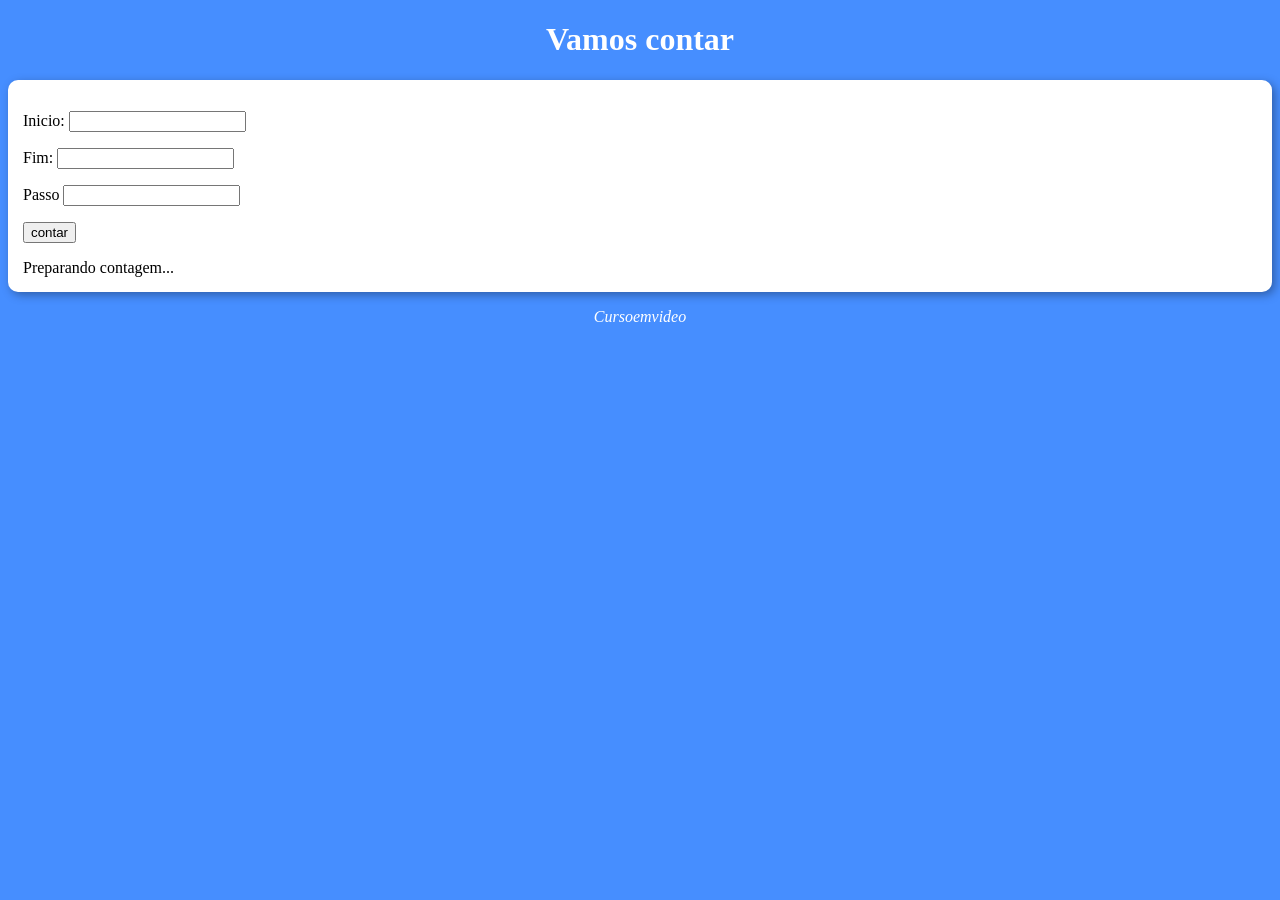
<file: exercicio16/index.html>
<!DOCTYPE html>
<html lang="pt-BR">
<head>
    <meta charset="UTF-8">
    <meta name="viewport" content="width=device-width, initial-scale=1.0">
    <link rel="stylesheet" href="style.css">
    <title>Vamos contar</title>
</head>
<body>
    <header>
        <h1>Vamos contar</h1>
    </header>
    <section>
        <div id="dados">
          <p>Inicio: <input type="number" name="inicio" id="txti"></p>
          <p>Fim: <input type="number" name="fim" id="txtf"></p>
          <p>Passo <input type="=number" name="passo" id="txtp"></p>
            <p>
                <input type="button" value="contar" onclick="contar()">
            </p>
        </div>

        <div id="res">
            Preparando contagem...
        </div>
    </section>
    <footer>
        <p>Cursoemvideo</p>
    </footer>
    <script src="index.js"></script>
</body>
</html>
</file>
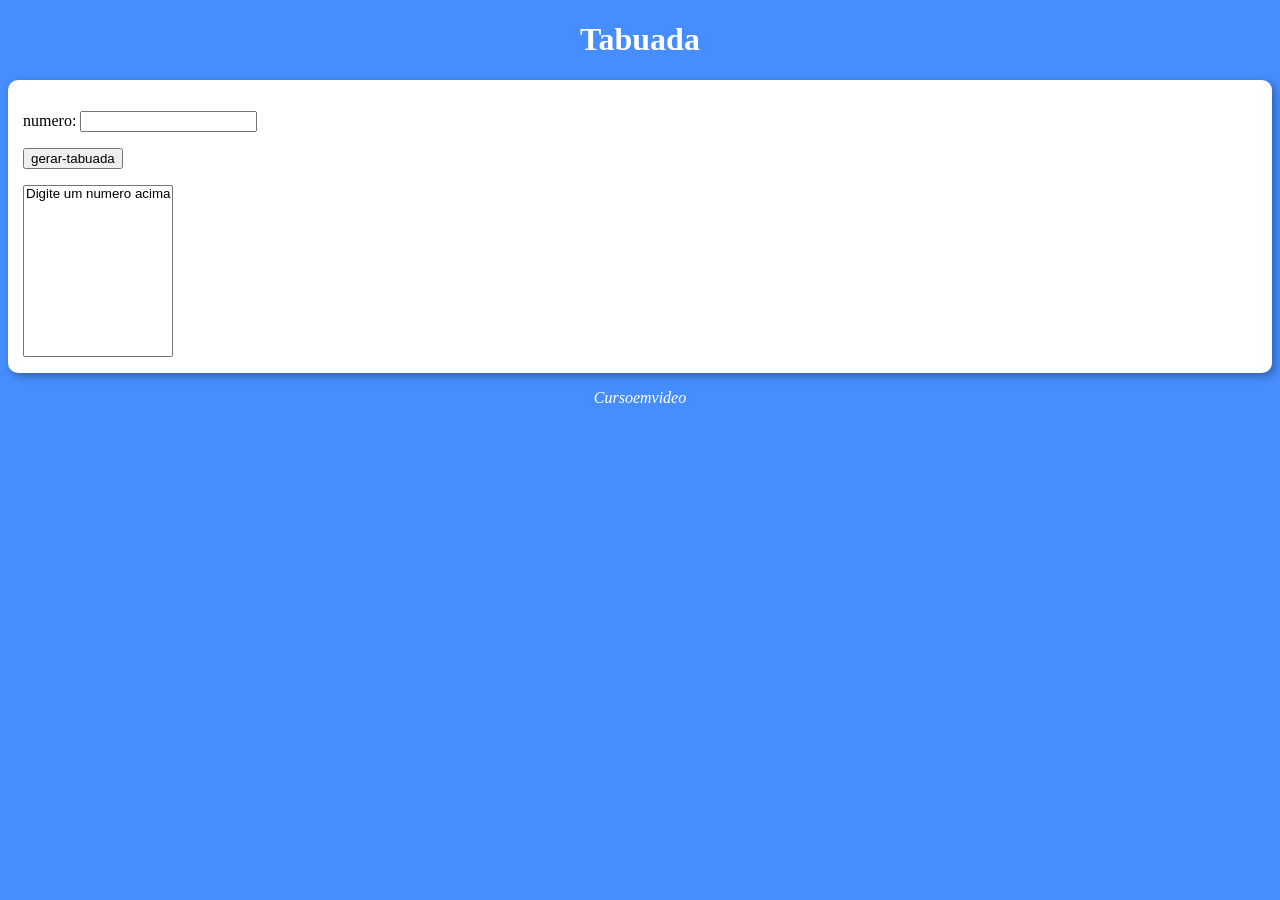
<file: exercicio17/index.html>
<!DOCTYPE html>
<html lang="pt-BR">
<head>
    <meta charset="UTF-8">
    <meta name="viewport" content="width=device-width, initial-scale=1.0">
    <link rel="stylesheet" href="style.css">
    <title>Tabuada</title>
</head>
<body>
    <header>
        <h1>Tabuada</h1>
    </header>
    <section>
        <div id="dados">
          <p>numero: <input type="number" name="num" id="txtn"></p>
            <p>
                <input type="button" value="gerar-tabuada" onclick="tabuada()">
            </p>
        </div>

        <div>
            <select name="tabuada" id="seltab" size="10">
                <option>Digite um numero acima</option>
            </select>
        </div>
    </section>
    <footer>
        <p>Cursoemvideo</p>
    </footer>
    <script src="index.js"></script>
</body>
</html>
</file>
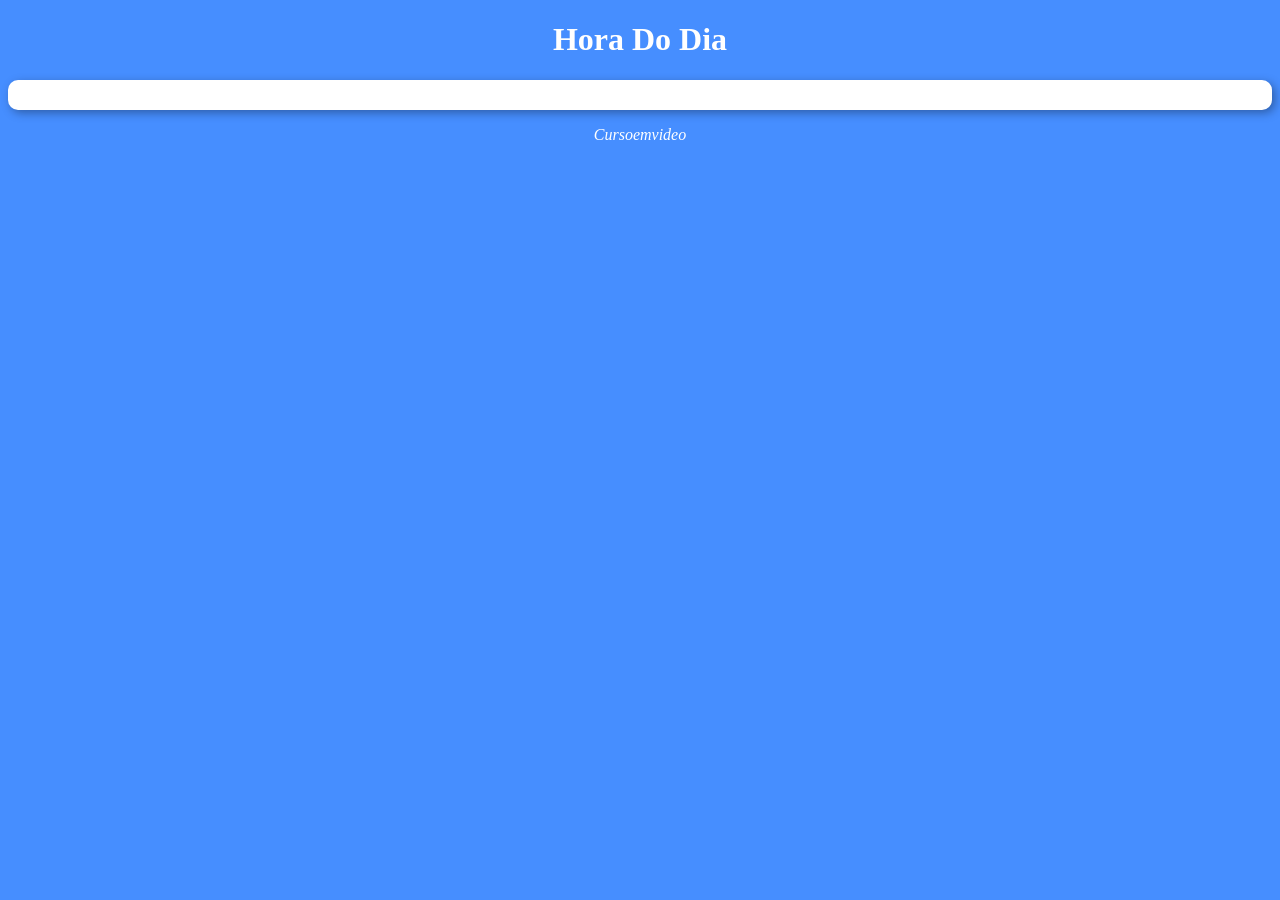
<file: aula12-exercicio/modelo/index.html>
<!DOCTYPE html>
<html lang="pt-BR">
<head>
    <meta charset="UTF-8">
    <meta name="viewport" content="width=device-width, initial-scale=1.0">
    <link rel="stylesheet" href="style.css">
    <title>Hora do Dia</title>
</head>
<body onload="carregar()">
    <header>
        <h1>Hora Do Dia</h1>
    </header>
    <section>
        <div id="msg">
            
        </div>

        <div>

        </div>
    </section>
    <footer>
        <p>Cursoemvideo</p>
    </footer>
    <script src="index.js"></script>
</body>
</html>
</file>
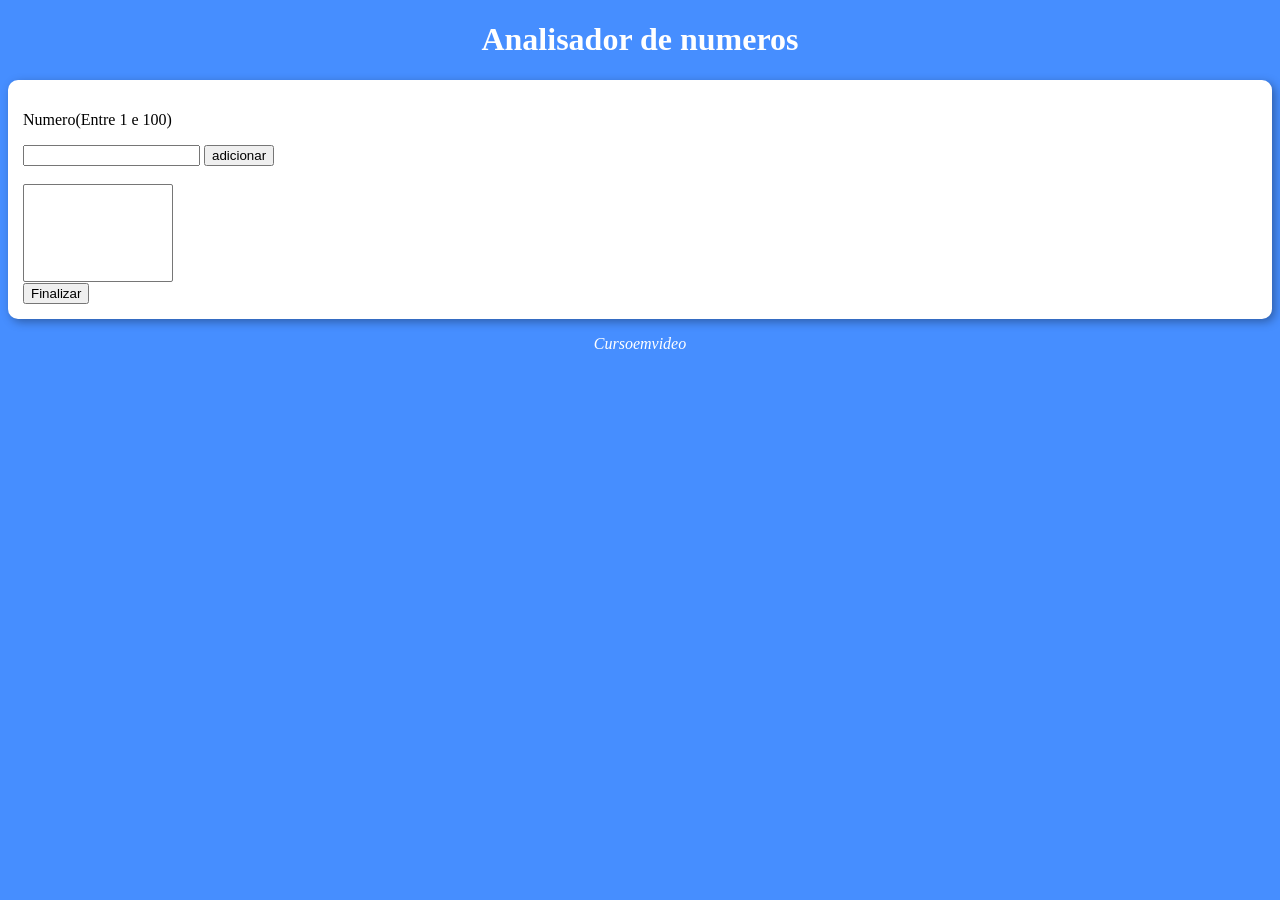
<file: exercicio18/modelo/index.html>
<!DOCTYPE html>
<html lang="pt-BR">
<head>
    <meta charset="UTF-8">
    <meta name="viewport" content="width=device-width, initial-scale=1.0">
    <link rel="stylesheet" href="style.css">
    <title>Analisador de numeros</title>
</head>
<body>
    <header>
        <h1>Analisador de numeros</h1>
    </header>
    <section>
        <div>
            <p>Numero(Entre 1 e 100)</p> <input type="number" name="Numero" id="num">
            <input type="button" value="adicionar" onclick="adicionar()">
            <br><br> <select name="flista" id="flista" size="6"></select>
            <br><input type="button" value="Finalizar" onclick="finalizar()">
            </div>
        <div id="res">
            
        </div>
    </section>
    <footer>
        <p>Cursoemvideo</p>
    </footer>
    <script src="index.js"></script>
</body>
</html>
</file>
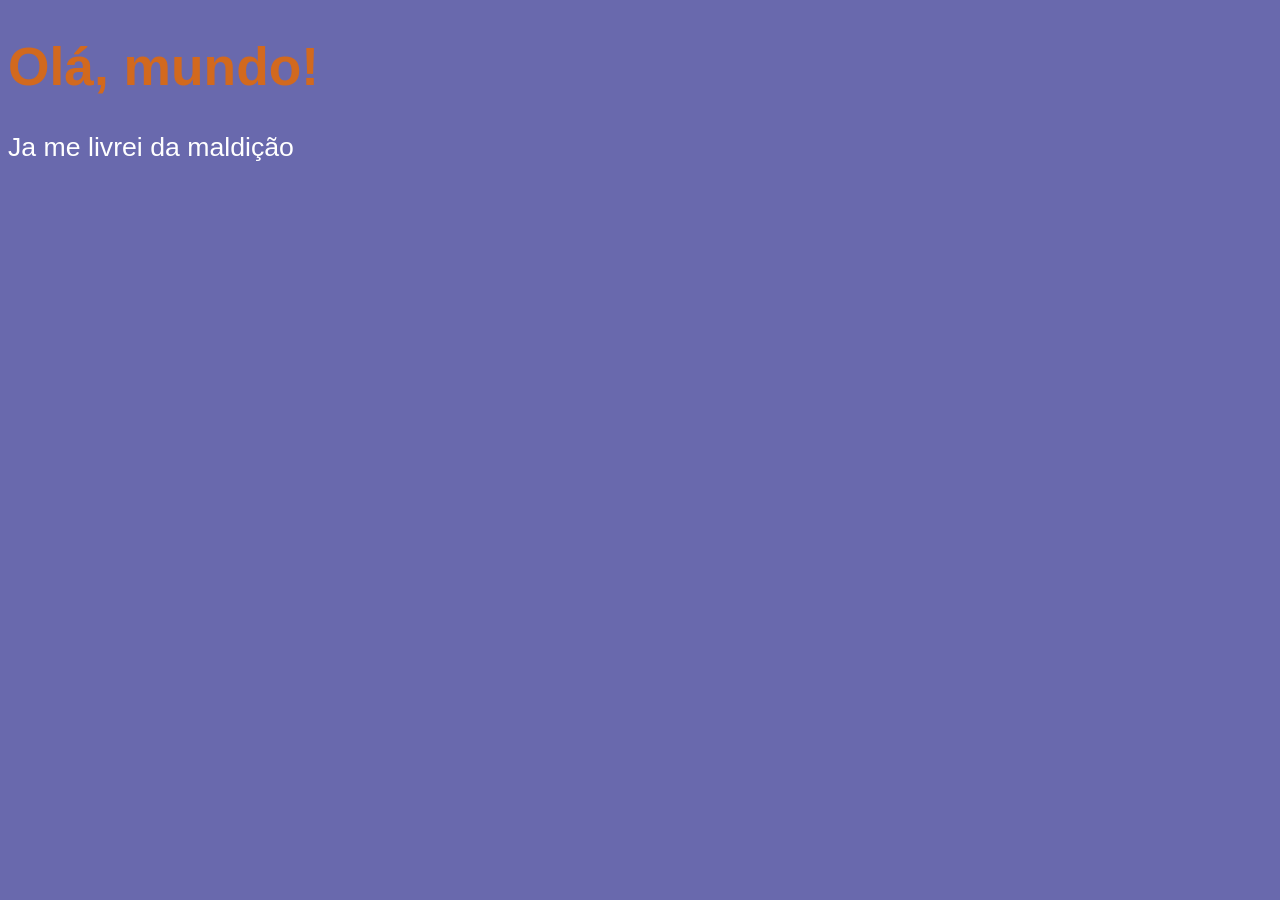
<file: aula04/ex001.html>
<!DOCTYPE html>
<html lang="pt-br">
<head>
    <meta charset="UTF-8">
    <meta name="viewport" content="width=device-width, initial-scale=1.0">
    <style>
        body{
            background-color: rgb(105,105,173);
            color: white;
            font: normal 20pt arial;
        }
        h1 {
            color: chocolate;
        }
    </style>
    <title>Meu primeiro programa...</title>
</head>
<body>
    <h1>Olá, mundo!</h1>
    <p>Ja me livrei da maldição</p>
    <script>
        window.alert('Minha primeira mensagem')
        window.confirm('Esta gostando de JS')
        window.prompt("Qual o seu nome?")
    </script>
</body>
</html>
</file>
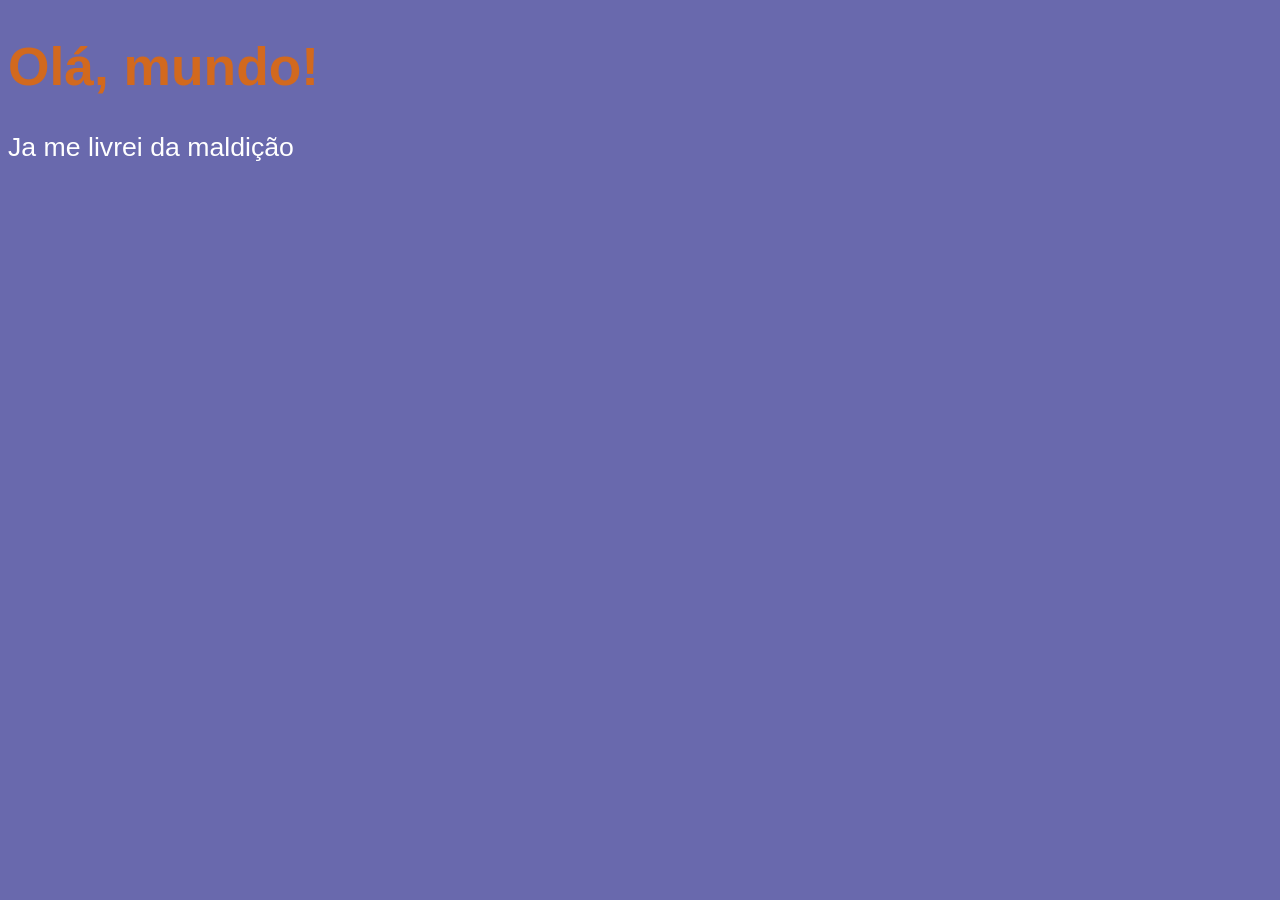
<file: aula06/ex002.html>
<!DOCTYPE html>
<html lang="pt-br">
<head>
    <meta charset="UTF-8">
    <meta name="viewport" content="width=device-width, initial-scale=1.0">
    <style>
        body{
            background-color: rgb(105,105,173);
            color: white;
            font: normal 20pt arial;
        }
        h1 {
            color: chocolate;
        }
    </style>
    <title>Meu primeiro programa...</title>
</head>
<body>
    <h1>Olá, mundo!</h1>
    <p>Ja me livrei da maldição</p>
    <script>
        //window.alert('Minha primeira mensagem')
        //window.confirm('Esta gostando de JS')
        var nome = window.prompt("Qual o seu nome?")
        var idade = window.prompt("Qual a sua idade: ")
        window.alert('é um grande prazer em te conhecer, ' + nome)
        window.alert('Sua idade é ' +idade)
    </script>
</body>
</html>
</file>
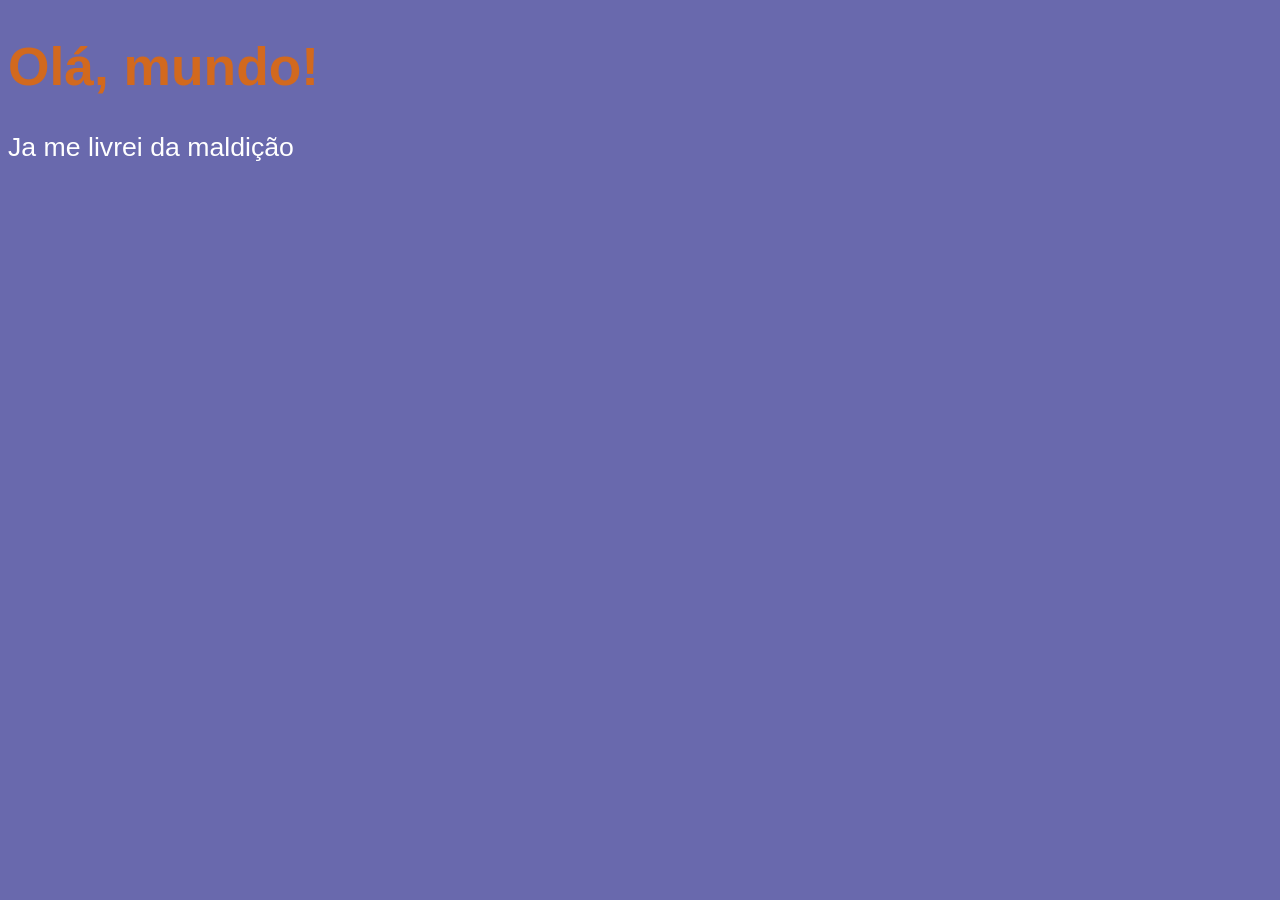
<file: aula06/ex003.html>
<!DOCTYPE html>
<html lang="pt-br">
<head>
    <meta charset="UTF-8">
    <meta name="viewport" content="width=device-width, initial-scale=1.0">
    <style>
        body{
            background-color: rgb(105,105,173);
            color: white;
            font: normal 20pt arial;
        }
        h1 {
            color: chocolate;
        }
    </style>
    <title>Meu primeiro programa...</title>
</head>
<body>
    <h1>Olá, mundo!</h1>
    <p>Ja me livrei da maldição</p>
    <script>
       var n1 = Number(window.prompt('Digite um numero: '))
       var n2 = Number(window.prompt('Digite outro numero: '))
       var s = n1 + n2
       window.alert(`A soma dos valores ${n1} e ${n2} e igual a ` + String(s))
    </script>
</body>
</html>
</file>
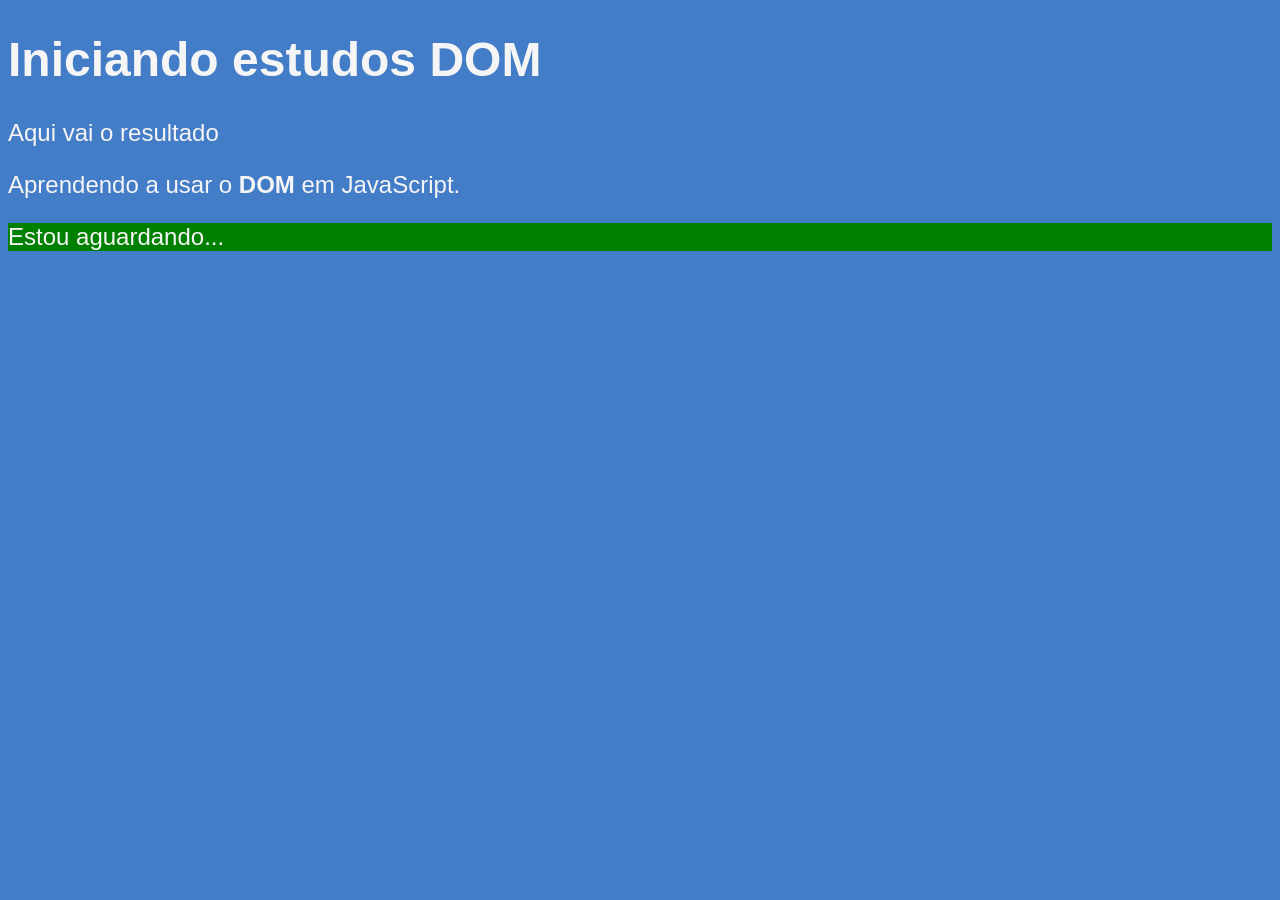
<file: aula09/ex005.html>
<!DOCTYPE html>
<html lang="pt-BR">
<head>
    <meta charset="UTF-8">
    <meta name="viewport" content="width=device-width, initial-scale=1.0">
    <title>Primeiros passos com Dom</title>
    <style>
        body{
            background-color: rgb(68,125,199);
            color: whitesmoke;
            font: normal 18pt arial;
        }
    </style>
</head>
<body>
    <h1>Iniciando estudos DOM</h1>
    <p>Aqui vai o resultado</p>
    <p>Aprendendo a usar o <strong>DOM</strong> em JavaScript.</p>
    <div id="msg">Clique em mim</div>
    <script>
        var corpo = window.document.body
        var p1 = window.document.getElementsByTagName('p')[0]
        var d = window.document.getElementById('msg')
        d.style.background = 'green'
        d.innerText = 'Estou aguardando...'
    </script>
</body>
</html>
</file>
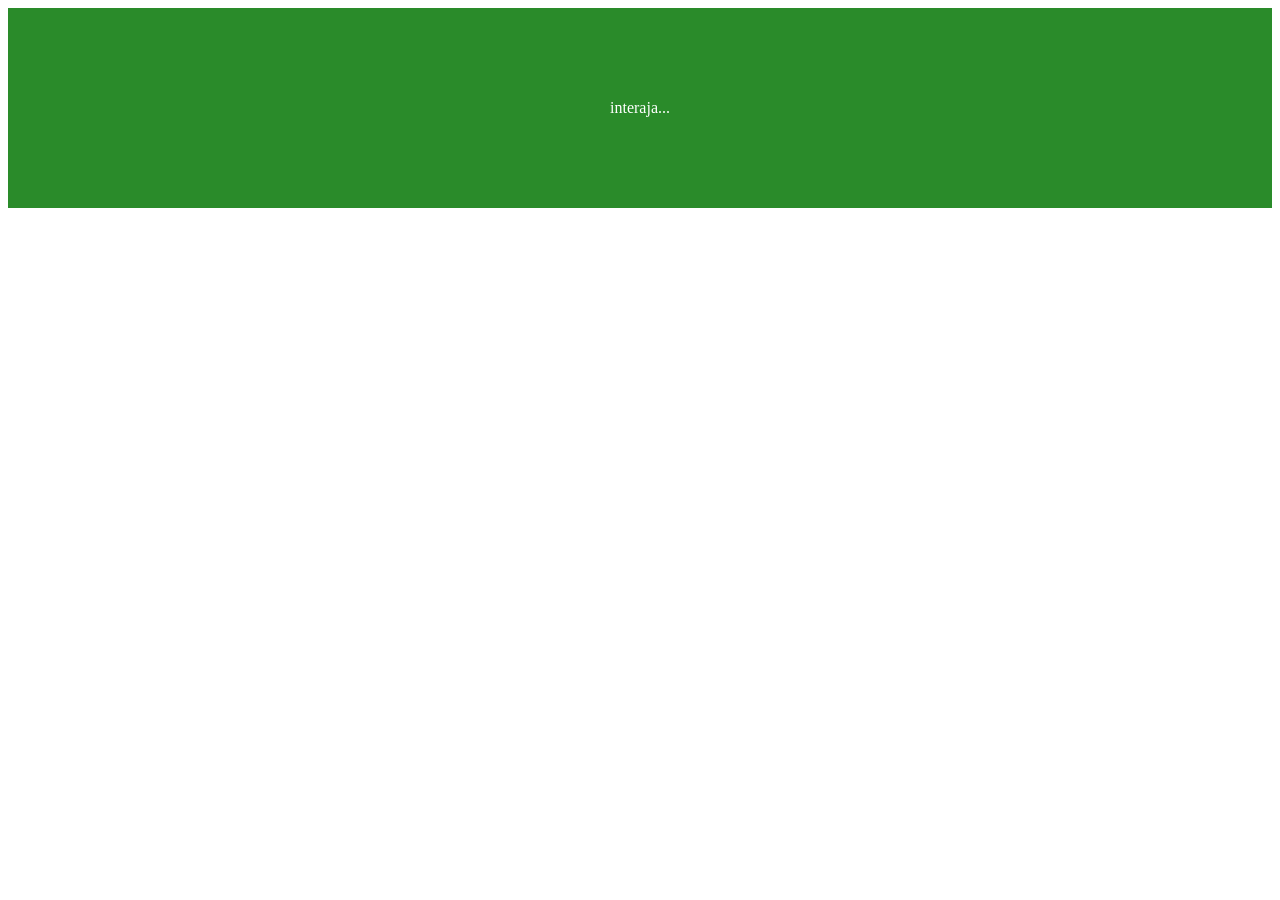
<file: aula10/ex006.html>
<!DOCTYPE html>
<html lang="pt-BR">
<head>
    <meta charset="UTF-8">
    <meta name="viewport" content="width=device-width, initial-scale=1.0">
    <title>Eventos DOM</title>
    <style>
        div#area {
            background-color: rgb(42, 139, 42);
            color: white;
            height: 200px;
            line-height: 200px;
            text-align: center;
        }
    </style>
</head>
<body>
<div id="area">
        interaja...
    </div>
    <script>
        var a = window.document.getElementById('area')
        a.addEventListener('click', clicar)
        a.addEventListener('mouseenter', enter)
        a.addEventListener('mouseout',sair)
        function clicar(){
            a.innerText = 'clicou!'
            a.style.background = 'red'
        }
        function enter(){
            a.innerText = 'Entrou'
        }
        function sair(){
            a.innerText='Saiu!'
            a.style.background = 'green'
        }
    </script>
</body>
</html>
</file>
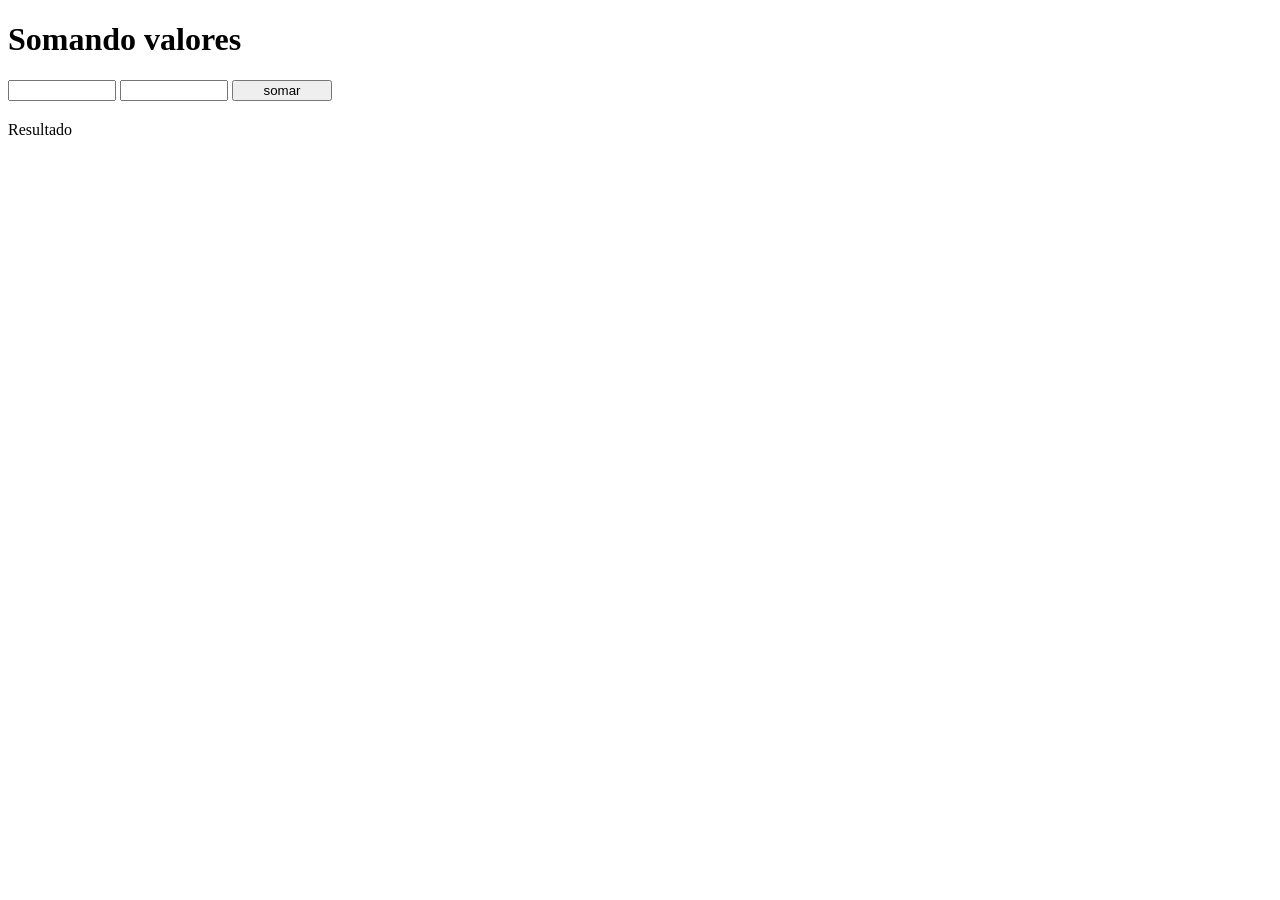
<file: aula10/ex007.html>
<!DOCTYPE html>
<html lang="pt-br">
<head>
    <meta charset="UTF-8">
    <meta name="viewport" content="width=device-width, initial-scale=1.0">
    <title>Somando numeros</title>
    <style>
        body {
            font: normal 18 pt Arial;
        }
        input {
            font: normal 18 pt;
            width: 100px;
        }
        div#res{
            margin-top: 20px;
        }
    </style>
</head>
<body>
    <h1>Somando valores</h1>
    <input type="number" name="txtn1" id="txtn1">
    <input type="number" name="txtn2" id="txtn2">
    <input type="button" value="somar" onclick="somar()">
    <div id="res">Resultado</div>
    <script>
        function somar() {
            var tn1 = window.document.getElementById('txtn1')
            var tn2 = window.document.querySelector('input#txtn2')
            var res = window.document.getElementById('res')
            var n1 = Number(tn1.value)
            var n2 = Number(tn2.value)
            var s = n1 + n2
            res.innerHTML = `A soma entre os valores ${n1} e ${n2} é: ${s}`
        }
    </script>
</body>
</html>
</file>
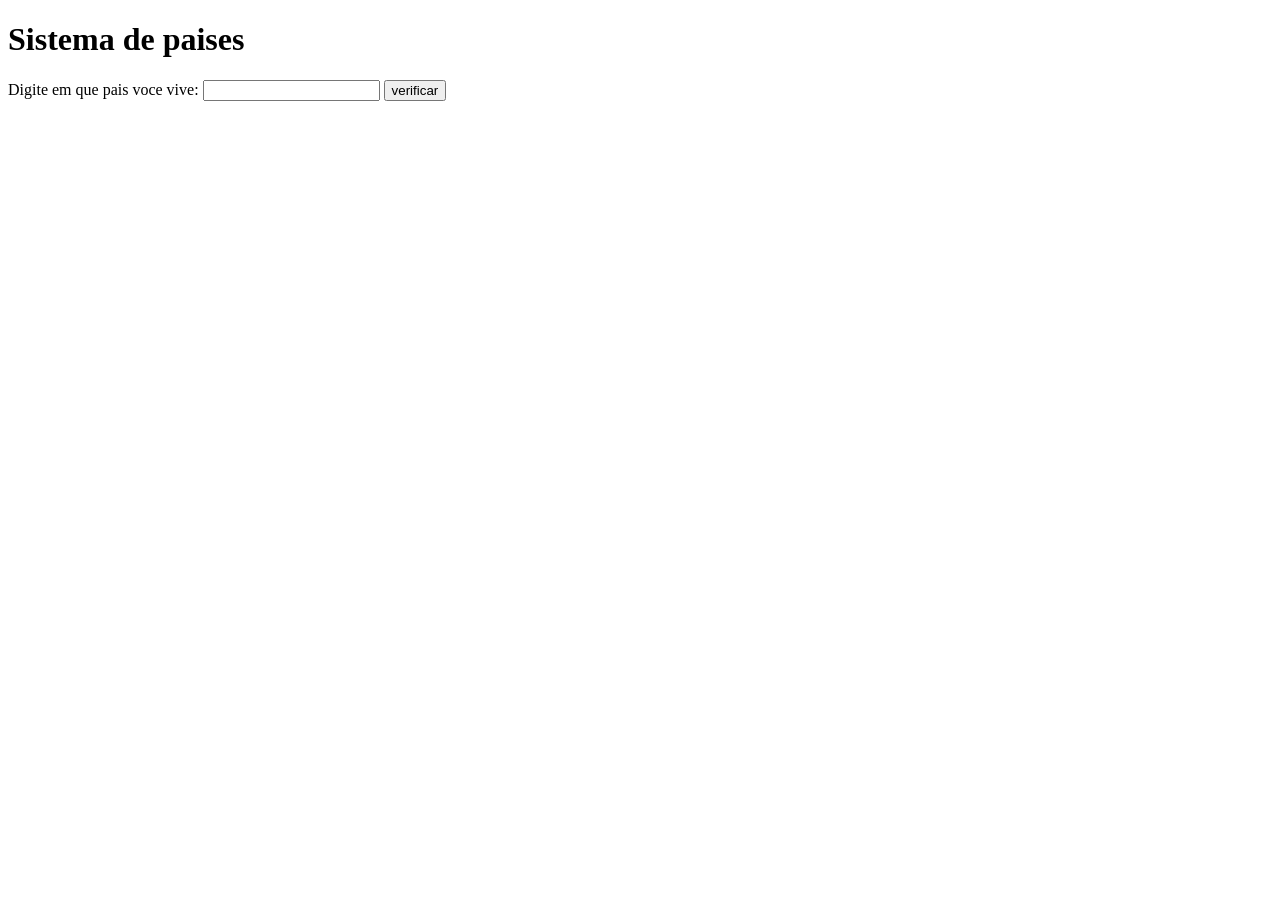
<file: aula11/ex009.html>
<!DOCTYPE html>
<htm lang="en">
<head>
    <meta charset="UTF-8">
    <meta name="viewport" content="width=device-width, initial-scale=1.0">
    <title>Pais</title>
</head>
<body>
    <h1>Sistema de paises</h1>
    Digite em que pais voce vive: <input type="text" name="txtpais" id="txtpais">
    <input type="button" value="verificar" onclick="checagem()">
    <div id="res"></div>
    <script>
        function checagem() {
            var pais = window.document.querySelector('input#txtpais')
            var res = window.document.querySelector('div#res')
            res.innerHTML = `Voce mora no pais ${pais}`
            if ('pais == Brasil') {
                res.innerHTML = 'Voce é brasileiro'
            } else {
                res.innerHTML = 'Voce é estrangeiro'
        }   
    }
    </script>
</body>
</htm
</file>
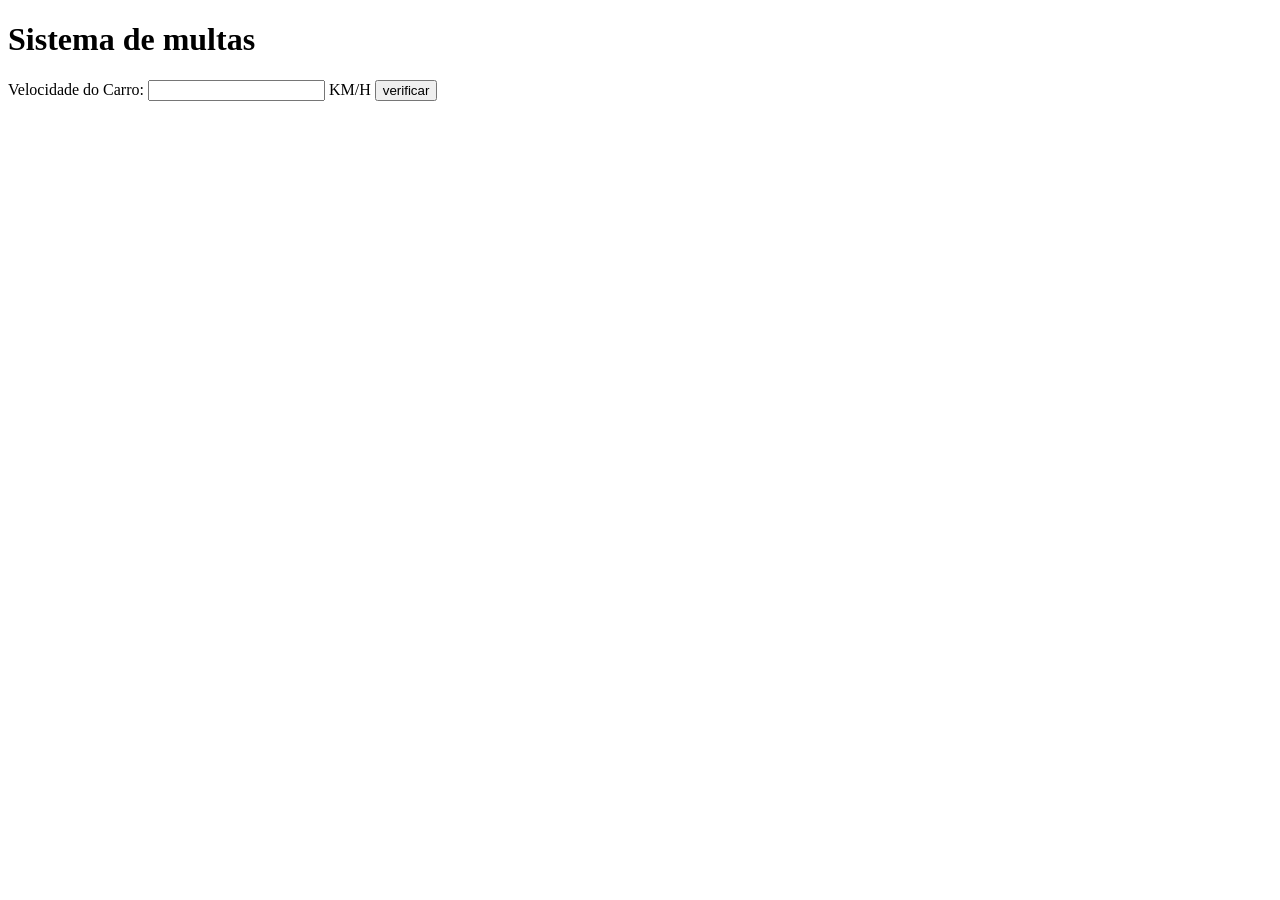
<file: aula11/ex10.html>
<!DOCTYPE html>
<html lang="en">
<head>
    <meta charset="UTF-8">
    <meta name="viewport" content="width=device-width, initial-scale=1.0">
    <title>Detran</title>
</head>
<body>
    <h1>Sistema de multas</h1>
    Velocidade do Carro: <input type="number" name="txtvel" id="txtvel"> KM/H
    <input type="button" value="verificar" onclick="calcular()">
    <div id="res"></div>
    <script>
        function calcular() {
         var txtvel = window.document.querySelector('input#txtvel')   
         var res = window.document.querySelector('div#res')
         var vel = Number(txtvel.value)
         res.innerHTML = `<p>Sua velocidade atual é de <strong>${vel}</strong> KM/H</p>`
         if (vel  > 60) {
            res.innerHTML += 'Voce esta multado por excesso de velocidade '
         }
         res.innerHTML += 'Dirija sempre com o cinto de segunranca'
        }
    </script>
</body>
</html>
</file>
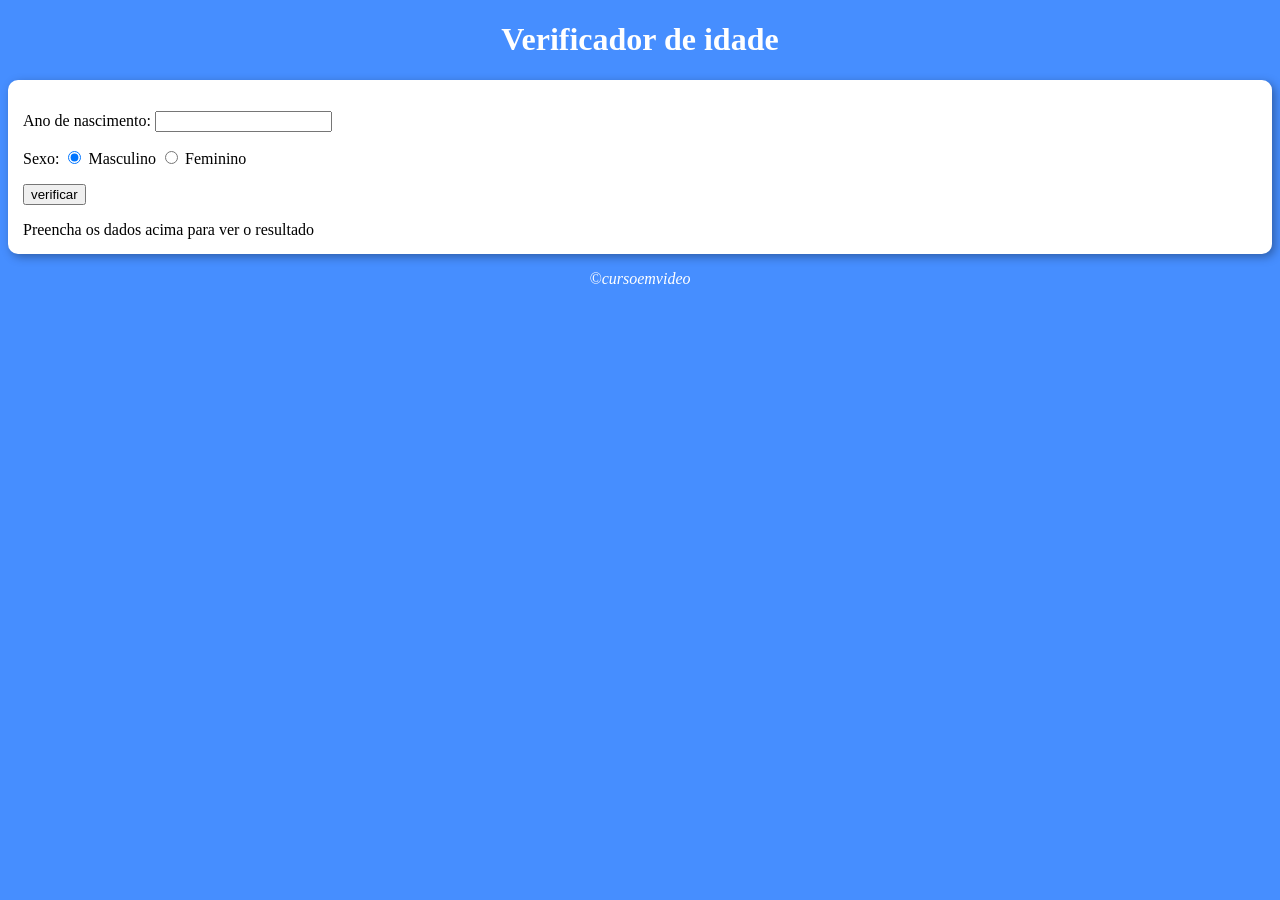
<file: aula12-exercicio/modelo2/modelo.html>
<!DOCTYPE html>
<html lang="pt-BR">
<head>
    <meta charset="UTF-8">
    <meta name="viewport" content="width=device-width, initial-scale=1.0">
    <link rel="stylesheet" href="estilo.css">
    <title>Verificador de idade</title>
</head>
<body>
    <header>
        <h1>Verificador de idade</h1>
    </header>
    <section>
        <div>
            <p>Ano de nascimento:
                <input type="number" name="txtano" id="txtano" min="0">
            </p>
            <p>Sexo:
                <input type="radio" name="radsex" id="mas" checked>
                <label for="mas">Masculino</label>
                <input type="radio" name="radsex" id="fem">
                <label for="fem">Feminino</label>
            </p>
            <p>
                <input type="button" value="verificar" onclick="verificar()">
            </p>
        </div>
        <div id="res">
            Preencha os dados acima para ver o resultado
        </div>
    </section>
    <footer>
        <p>&copy;cursoemvideo</p>
    </footer>
    <script src="script.js"></script>   
</body>
</html>
</file>
<file: exercicio16/style.css>
body {
    background-color:rgb(70,142,256);
    font: normal 15 px;
}

header{
text-align: center;
color: white;
}

section {
    background-color: white;
    border-radius: 10px;
    padding: 15px;
    width: 500;
    margin: auto;
    box-shadow: 3px 3px 10px rgba(0, 0, 0, 0.336);
}

footer{
    color: white;
    text-align: center;
    font-style: italic;

}
</file>
<file: exercicio17/style.css>
body {
    background-color:rgb(70,142,256);
    font: normal 15 px;
}

header{
text-align: center;
color: white;
}

section {
    background-color: white;
    border-radius: 10px;
    padding: 15px;
    width: 500;
    margin: auto;
    box-shadow: 3px 3px 10px rgba(0, 0, 0, 0.336);
}

footer{
    color: white;
    text-align: center;
    font-style: italic;

}
</file>
<file: aula12-exercicio/modelo/style.css>
body {
    background-color:rgb(70,142,256);
    font: normal 15 px;
}

header{
text-align: center;
color: white;
}

section {
    background-color: white;
    border-radius: 10px;
    padding: 15px;
    width: 500;
    margin: auto;
    box-shadow: 3px 3px 10px rgba(0, 0, 0, 0.336);
}

footer{
    color: white;
    text-align: center;
    font-style: italic;

}
</file>
<file: exercicio18/modelo/style.css>
body {
    background-color:rgb(70,142,256);
    font: normal 15 px;
}

header{
text-align: center;
color: white;
}

section {
    background-color: white;
    border-radius: 10px;
    padding: 15px;
    width: 500;
    margin: auto;
    box-shadow: 3px 3px 10px rgba(0, 0, 0, 0.336);
}
select#flista{
    width: 150px;
}

footer{
    color: white;
    text-align: center;
    font-style: italic;

}
</file>
<file: aula12-exercicio/modelo2/estilo.css>
body {
    background-color:rgb(70,142,256);
    font: normal 15 px;
}

header{
text-align: center;
color: white;
}

section {
    background-color: white;
    border-radius: 10px;
    padding: 15px;
    width: 500;
    margin: auto;
    box-shadow: 3px 3px 10px rgba(0, 0, 0, 0.336);
}

footer{
    color: white;
    text-align: center;
    font-style: italic;

}
</file>
